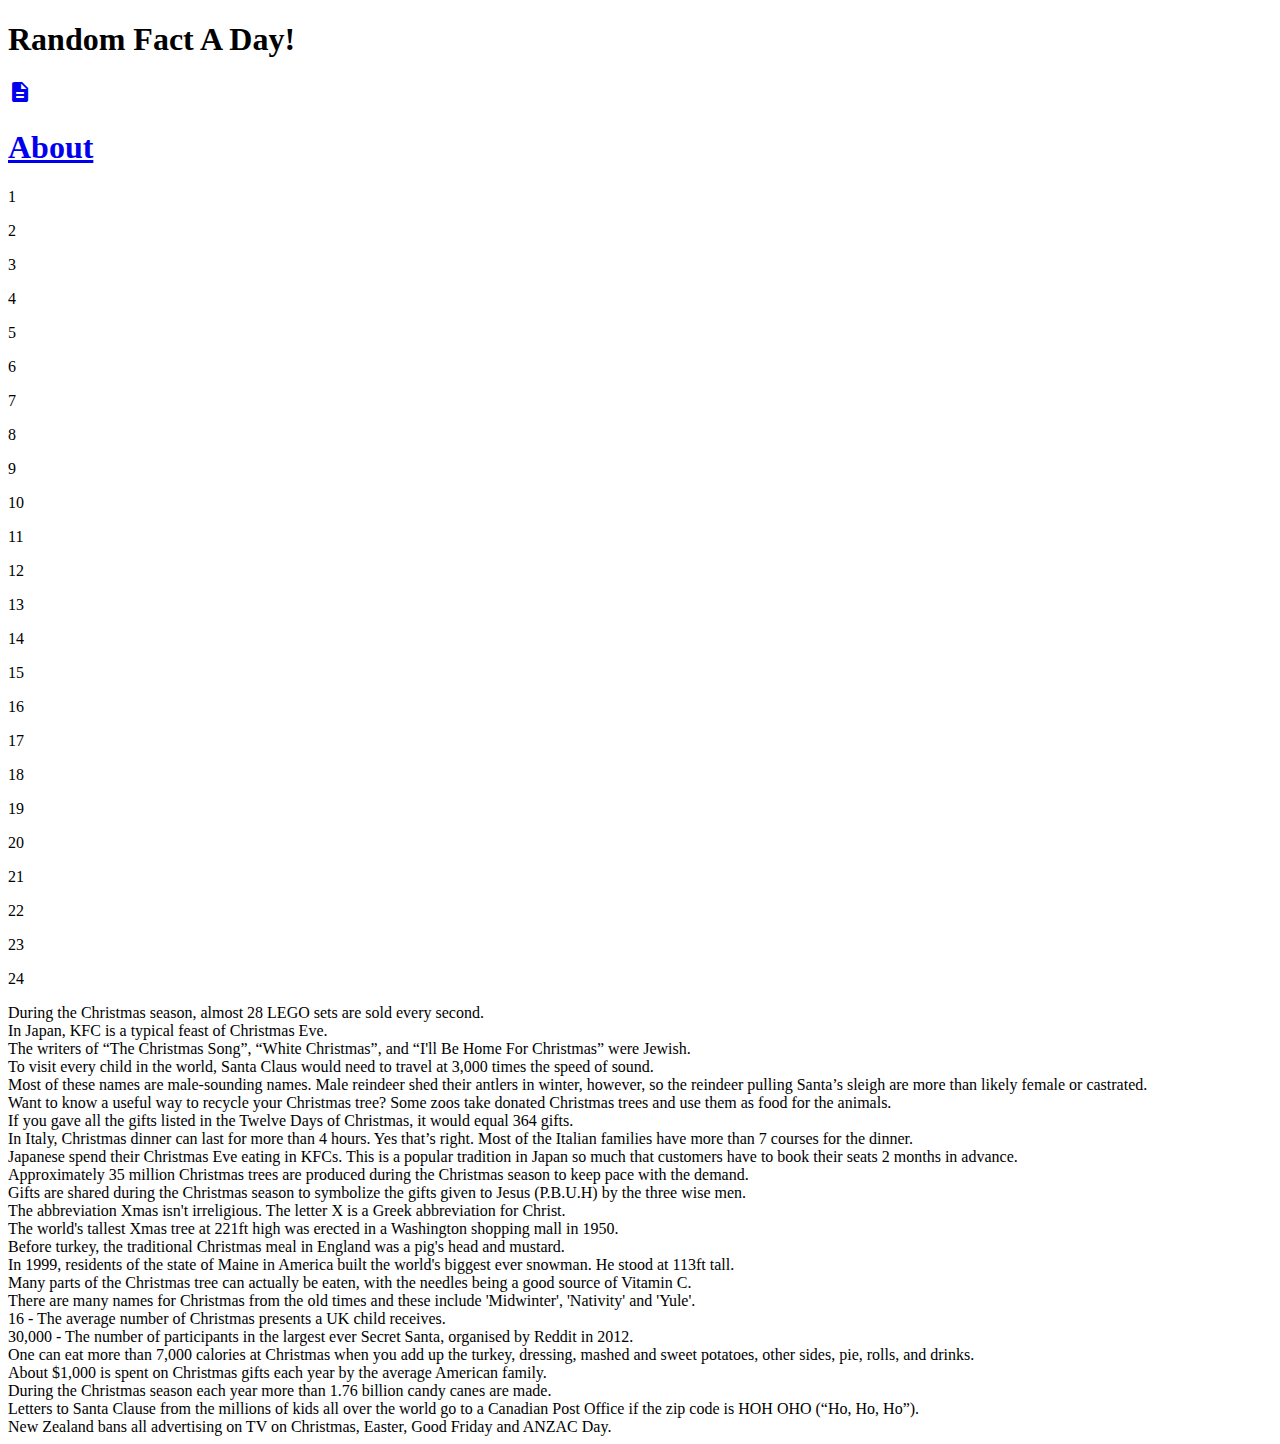
<file: Site/Index.html>
<!DOCTYPE html>
<html lang="en">
<head>
    <meta charset="UTF-8">
    <meta name="viewport" content="width=device-width, initial-scale=1.0">
    <meta http-equiv="X-UA-Compatible" content="ie=edge">
    <link rel="stylesheet" href="C:\Users\thomas.nguyen\Documents\GitHub\webbutveckling-projekt-2\Site\Css\Main.css">
    <link href="https://fonts.googleapis.com/icon?family=Material+Icons"
    rel="stylesheet">
    <title>Document</title>
</head>
<body>
    <div class="wrapper">
            <header>
                    <h1>Random Fact A Day!</h1>
                    <a  href="Aboutpage.html">
                        <div class="about">
                            <i class="material-icons">
                                description
                            </i>
                            <h1>About</h1>
                        </div>
                    </a>
                </header>
        <div class="tree">

            <div class="xtree"></div>
            <div class="wholeball">
                <div class="boll" onclick='BollKlick("one")'>
                    <p>1</p>
                </div>
                
                <div class="boll" onclick='BollKlick("two")'>
                    <p>2</p>
                </div>
                <div class="boll" onclick='BollKlick("three")'>
                    <p>3</p>
                </div>
                <div class="boll" onclick='BollKlick("four")'>
                    <p>4</p>
                </div>
                <div class="boll" onclick='BollKlick("five")'>
                    <p>5</p>
                </div>
                <div class="boll" onclick='BollKlick("six")'>
                    <p>6</p>
                </div>
                <div class="boll" onclick='BollKlick("seven")'>
                    <p>7</p>
                </div>
                <div class="boll" onclick='BollKlick("eight")'>
                    <p>8</p>
                </div>
                <div class="boll" onclick='BollKlick("nine")'>
                    <p>9</p>
                </div>
                <div class="boll" onclick='BollKlick("ten")'>
                    <p>10</p>
                </div>
                <div class="boll" onclick='BollKlick("eleven")'>
                    <p>11</p>
                </div>
                <div class="boll" onclick='BollKlick("twelve")'>
                    <p>12</p>
                </div>
                <div class="boll" onclick='BollKlick("thirteen")'>
                    <p>13</p>
                </div>
                <div class="boll" onclick='BollKlick("fourteen")'>
                    <p>14</p>
                </div>
                <div class="boll" onclick='BollKlick("fifteen")'>
                    <p>15</p>
                </div>
                <div class="boll" onclick='BollKlick("sixteen")'>
                    <p>16</p>
                </div>
                <div class="boll" onclick='BollKlick("seventeen")'>
                    <p>17</p>
                </div>
                <div class="boll" onclick='BollKlick("eighteen")'>
                    <p>18</p>
                </div>
                <div class="boll" onclick='BollKlick("nineteen")'>
                    <p>19</p>
                </div>
                <div class="boll" onclick='BollKlick("twenty")'>
                    <p>20</p>
                </div>
                <div class="boll" onclick='BollKlick("twentyone")'>
                    <p>21</p>
                </div>
                <div class="boll" onclick='BollKlick("twentytwo")'>
                    <p>22</p>
                </div>
                <div class="boll" onclick='BollKlick("twentythree")'>
                    <p>23</p>
                </div>
                <div class="boll" onclick='BollKlick("twentyfour")'>
                    <p>24</p>
                </div>
                
                <div class="bollfakta bollaktivering" id="one" onclick='BollKlick("one")'>
                    During the Christmas season, almost 28 LEGO sets are sold every second.
                </div>
                <div class="bollfakta bollaktivering" id="two" onclick='BollKlick("two")'>
                    In Japan, KFC is a typical feast of Christmas Eve.                </div>
                </div>
                <div class="bollfakta bollaktivering" id="three" onclick='BollKlick("three")'>
                    The writers of “The Christmas Song”, “White Christmas”, and “I'll Be Home For Christmas” were Jewish.               </div>
                </div>
                <div class="bollfakta bollaktivering" id="four" onclick='BollKlick("four")'>
                    To visit every child in the world, Santa Claus would need to travel at 3,000 times the speed of sound.                </div>
                </div>
                <div class="bollfakta bollaktivering" id="five" onclick='BollKlick("five")'>
                    Most of these names are male-sounding names. Male reindeer shed their antlers in winter, however, so the reindeer pulling Santa’s sleigh are more than likely female or castrated.                </div>
                </div>
                <div class="bollfakta bollaktivering" id="six" onclick='BollKlick("six")'>
                    Want to know a useful way to recycle your Christmas tree? Some zoos take donated Christmas trees and use them as food for the animals.                </div>
                </div>
                <div class="bollfakta bollaktivering" id="seven" onclick='BollKlick("seven")'>
                    If you gave all the gifts listed in the Twelve Days of Christmas, it would equal 364 gifts.                </div>
                </div>
                <div class="bollfakta bollaktivering" id="eight" onclick='BollKlick("eight")'>
                    In Italy, Christmas dinner can last for more than 4 hours. Yes that’s right. Most of the Italian families have more than 7 courses for the dinner.                </div>
                </div>
                <div class="bollfakta bollaktivering" id="nine" onclick='BollKlick("nine")'>
                    Japanese spend their Christmas Eve eating in KFCs. This is a popular tradition in Japan so much that customers have to book their seats 2 months in advance.                </div>
                </div>
                <div class="bollfakta bollaktivering" id="ten" onclick='BollKlick("ten")'>
                    Approximately 35 million Christmas trees are produced during the Christmas season to keep pace with the demand.               </div>
                </div>
                <div class="bollfakta bollaktivering" id="eleven" onclick='BollKlick("eleven")'>
                    Gifts are shared during the Christmas season to symbolize the gifts given to Jesus (P.B.U.H) by the three wise men.                </div>
                </div>
                <div class="bollfakta bollaktivering" id="twelve" onclick='BollKlick("twelve")'>
                    The abbreviation Xmas isn't irreligious. The letter X is a Greek abbreviation for Christ.                </div>
                </div>
                <div class="bollfakta bollaktivering" id="thirteen" onclick='BollKlick("thirteen")'>
                    The world's tallest Xmas tree at 221ft high was erected in a Washington shopping mall in 1950.               </div>
                </div>
                <div class="bollfakta bollaktivering" id="fourteen" onclick='BollKlick("fourteen")'>
                    Before turkey, the traditional Christmas meal in England was a pig's head and mustard.                </div>
                </div>
                <div class="bollfakta bollaktivering" id="fifteen" onclick='BollKlick("fifteen")'>
                    In 1999, residents of the state of Maine in America built the world's biggest ever snowman. He stood at 113ft tall.                </div>
                </div>
                <div class="bollfakta bollaktivering" id="sixteen" onclick='BollKlick("sixteen")'>
                    Many parts of the Christmas tree can actually be eaten, with the needles being a good source of Vitamin C.                </div>
                </div>
                <div class="bollfakta bollaktivering" id="seventeen" onclick='BollKlick("seventeen")'>
                    There are many names for Christmas from the old times and these include 'Midwinter', 'Nativity' and 'Yule'.                </div>
                </div>
                <div class="bollfakta bollaktivering" id="eighteen" onclick='BollKlick("eighteen")'>
                    16 - The average number of Christmas presents a UK child receives.                </div>
                </div>
                <div class="bollfakta bollaktivering" id="nineteen" onclick='BollKlick("nineteen")'>
                    30,000 - The number of participants in the largest ever Secret Santa, organised by Reddit in 2012.                </div>
                </div>
                <div class="bollfakta bollaktivering" id="twenty" onclick='BollKlick("twenty")'>
                    One can eat more than 7,000 calories at Christmas when you add up the turkey, dressing, mashed and sweet potatoes, other sides, pie, rolls, and drinks.                </div>
                </div>
                <div class="bollfakta bollaktivering" id="twentyone" onclick='BollKlick("twentyone")'>
                    About $1,000 is spent on Christmas gifts each year by the average American family.                </div>
                </div>
                <div class="bollfakta bollaktivering" id="twentytwo" onclick='BollKlick("twentytwo")'>
                    During the Christmas season each year more than 1.76 billion candy canes are made.                </div>
                </div>
                <div class="bollfakta bollaktivering" id="twentythree" onclick='BollKlick("twentythree")'>
                    Letters to Santa Clause from the millions of kids all over the world go to a Canadian Post Office if the zip code is HOH OHO (“Ho, Ho, Ho”).                </div>
                </div>
                <div class="bollfakta bollaktivering" id="twentyfour" onclick='BollKlick("twentyfour")'>
                    New Zealand bans all advertising on TV on Christmas, Easter, Good Friday and ANZAC Day.                </div>
                </div>
                
                
                <script src="Js/Bollklick.js"></script>
            </body>
            </html>
</file>
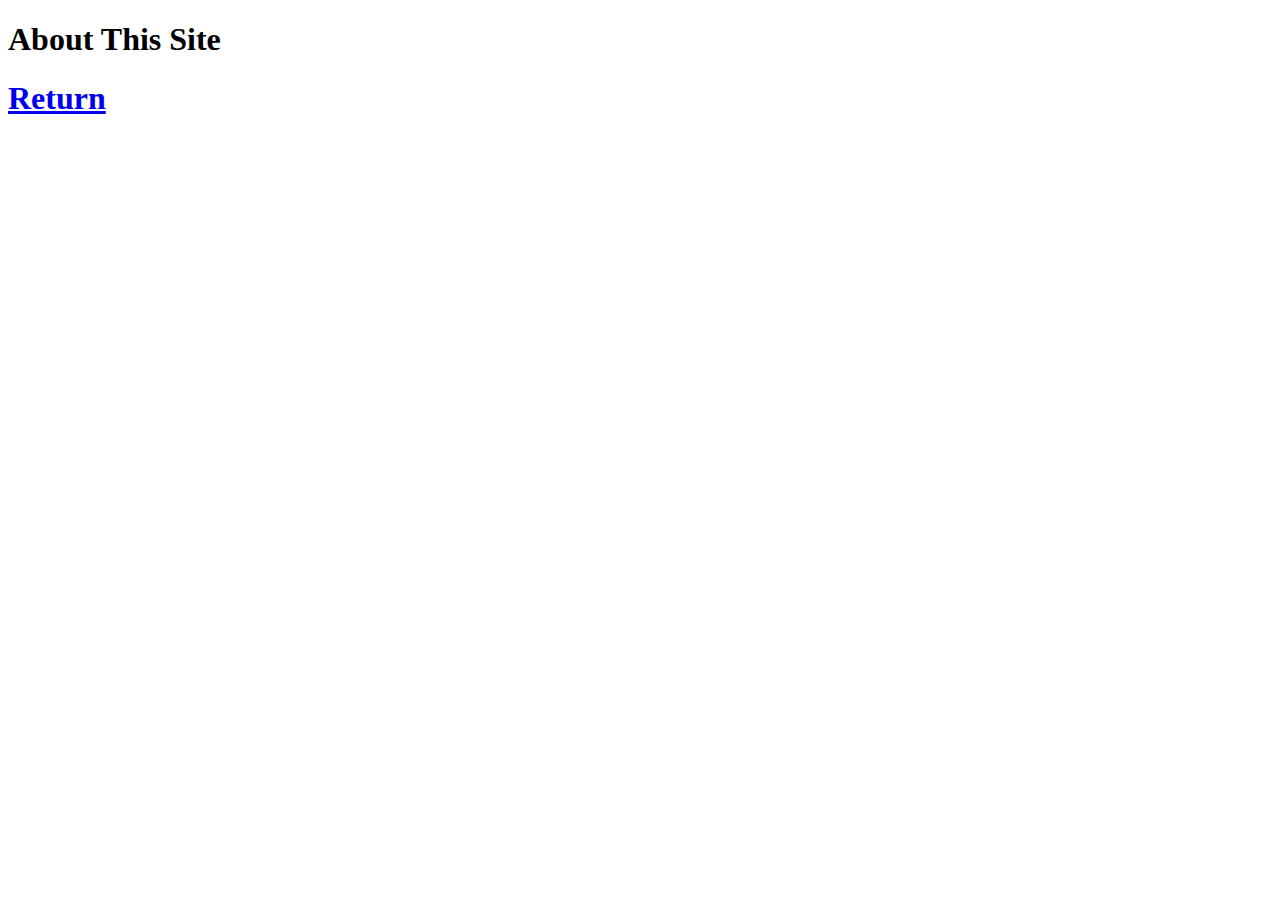
<file: Site/Aboutpage.html>
<!DOCTYPE html>
<html lang="en">
<head>
    <meta charset="UTF-8">
    <meta name="viewport" content="width=device-width, initial-scale=1.0">
    <meta http-equiv="X-UA-Compatible" content="ie=edge">
    <link rel="stylesheet" href="C:\Users\thomas.nguyen\Documents\GitHub\webbutveckling-projekt-2\Site\Css\Main.css">
    <title>Document</title>
</head>
<body>
    <div class="wrapper2">
        <header>
            <h1>About This Site</h1>
            <a  href="Index.html">
                <div class="home">
                    <h1>Return</h1>
                </div>
            </a>
        </div>
    </header>
</div>


</body>
</html>
</file>
